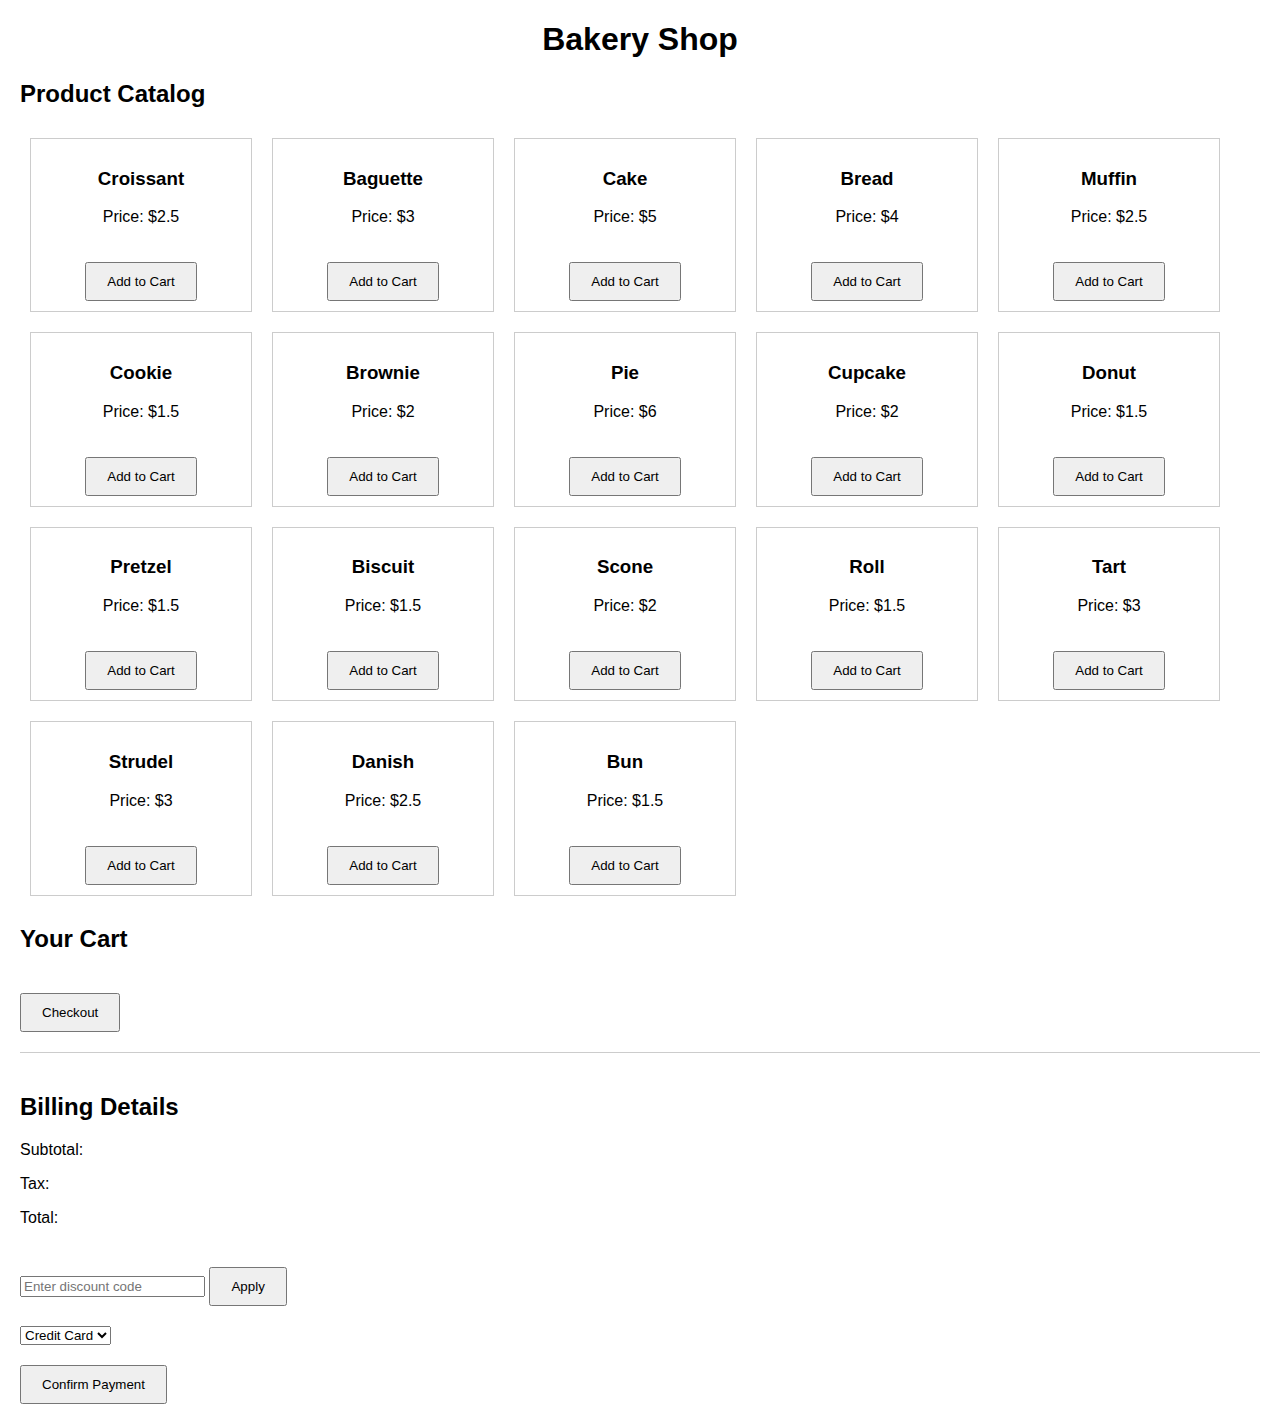
<file: index.html>
<!DOCTYPE html>
<html lang="en">
<head>
    <meta charset="UTF-8">
    <title>Bakery Shop</title>
    <link rel="stylesheet" href="styles.css">
</head>
<body>

    <header>
        <h1>Bakery Shop</h1>
    </header>

    <section class="product-catalog">
        <h2>Product Catalog</h2>
        <div id="product-list"></div>
    </section>

    <section class="cart">
        <h2>Your Cart</h2>
        <div id="cart-list"></div>
        <button id="checkout-button">Checkout</button>
    </section>

   
<section class="billing">
    <h2>Billing Details</h2>

    <div id="itemized-bill">
        <!-- Itemized bill will go here -->
    </div>

    <div id="total">
        <p>Subtotal: <span id="subtotal"></span></p>
        <p>Tax: <span id="tax"></span></p>
        <p>Total: <span id="final-total"></span></p>
    </div>

    <div id="discount-code">
        <input type="text" id="discount-input" placeholder="Enter discount code">
        <button onclick="applyDiscount()">Apply</button>
    </div>

    <div id="payment-options">
        <select id="payment-method">
            <option value="credit-card">Credit Card</option>
            <option value="debit-card">Debit Card</option>
            <option value="paypal">PayPal</option>
        </select>
    </div>

    <!-- ...existing HTML... -->
<button id="confirm-payment">Confirm Payment</button>

<!-- ...existing HTML... -->

<!-- Add this section for secure payment -->
<section id="secure-payment" style="display:none;">
    <h2>Secure Payment</h2>

    <form id="payment-form">
        <label for="payment-method">Payment Method:</label>
        <select id="payment-method">
            <option value="credit-card">Credit Card</option>
            <option value="debit-card">Debit Card</option>
            <option value="paypal">PayPal</option>
        </select>

        <div id="card-details" style="display:block;">
            <label for="card-number">Card Number:</label>
            <input type="text" id="card-number" placeholder="1234 5678 9012 3456" required>

            <label for="card-expiry">Expiry Date:</label>
            <input type="text" id="card-expiry" placeholder="MM/YY" required>

            <label for="card-cvc">CVC:</label>
            <input type="text" id="card-cvc" placeholder="123" required>
        </div>

        <div id="paypal-details" style="display:none;">
            <label for="paypal-email">PayPal Email:</label>
            <input type="email" id="paypal-email" placeholder="example@example.com" required>
        </div>

        <button type="submit">Make Payment</button>
    </form>
</section>

</section>


    <script src="script.js"></script>
</body>
</html>
</file>
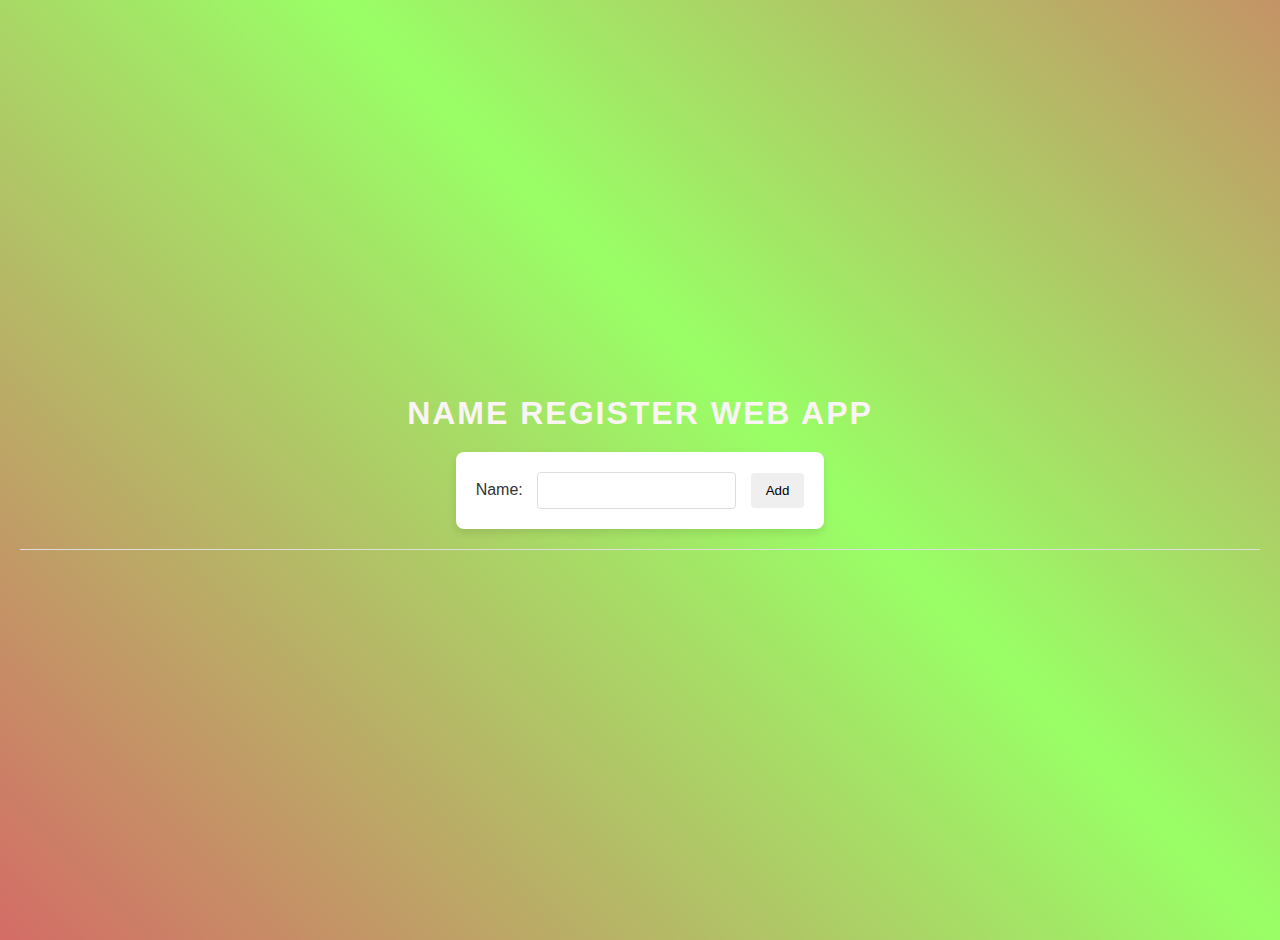
<file: microservice/frontend/index.html>
<!DOCTYPE html>
<html lang="en">

<head>
    <meta charset="UTF-8">
    <meta name="viewport" content="width=device-width, initial-scale=1.0">
    <title>3-Tier App</title>
    <link rel="stylesheet" href="./styles.css">
</head>

<body>

    <h1>Name Register Web App</h1>
    <div>
        <label for="name">Name:</label>
        <input type="text" id="name">
        <button onclick="addName()">Add</button>
    </div>
    <ul id="namesList">
        <script>
            fetch('http://127.0.0.1:8007/get_names')
                .then(response => response.json())
                .then(names => {
                    let list = document.getElementById('namesList');
                    console.log(list);
                    list.innerHTML = ''; // Clear existing names
                    names.forEach(name => {
                        let item = document.createElement('li');
                        item.textContent = name[1];
                        item.dataset.id = name[0];

                        let btns = document.createElement('div');

                        let updateBtn = document.createElement('button');
                        updateBtn.textContent = "Update";
                        updateBtn.onclick = function () { updateName(name[0]); };

                        let deleteBtn = document.createElement('button');
                        deleteBtn.textContent = "Delete";
                        deleteBtn.onclick = function () { deleteName(name[0]); };

                        item.appendChild(updateBtn);
                        item.appendChild(deleteBtn);
                        list.appendChild(item);
                    });

                });
        </script>
    </ul>

    <script src="./scripts.js"></script>
</body>

</html>
</file>
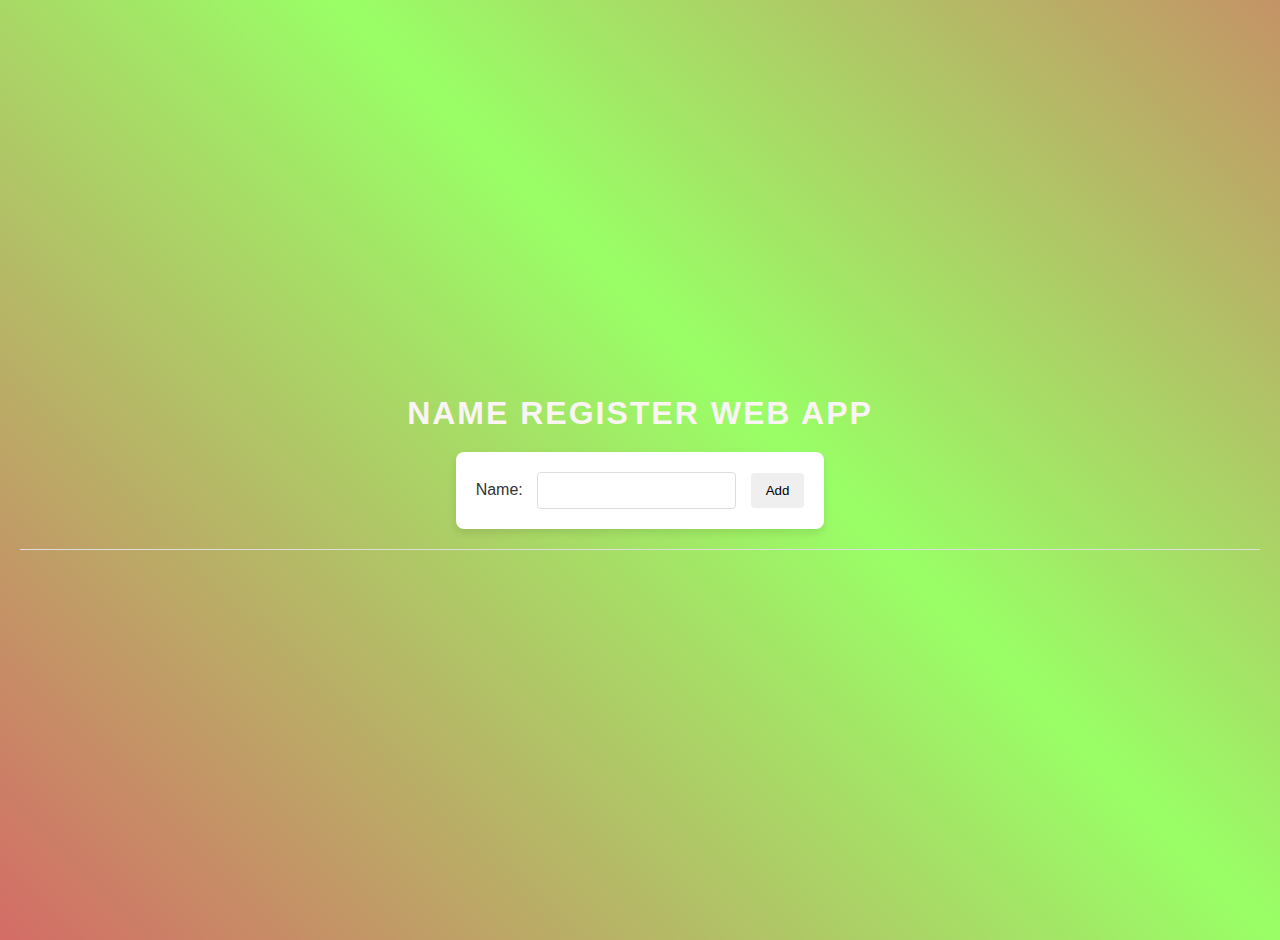
<file: monolith/templates/index.html>
<!DOCTYPE html>
<html lang="en">

<head>
    <meta charset="UTF-8">
    <meta name="viewport" content="width=device-width, initial-scale=1.0">
    <title>3-Tier App</title>
    <link rel="stylesheet" href="../static/styles.css">
</head>

<body>

    <h1>Name Register Web App</h1>
    <div>
        <label for="name">Name:</label>
        <input type="text" id="name">
        <button onclick="addName()">Add</button>
    </div>
    <ul id="namesList"></ul>

    <script src="../static/scripts.js"></script>
</body>

</html>
</file>
<file: styles.css>
body {
    font-family: Arial, sans-serif;
    margin: 20px;
}

header {
    text-align: center;
}

.product-item {
    border: 1px solid #ccc;
    padding: 10px;
    margin: 10px;
    display: inline-block;
    width: 200px;
    text-align: center;
}

.cart-item {
    margin: 5px 0;
}

.billing {
    margin-top: 20px;
    border-top: 1px solid #ccc;
    padding-top: 20px;
}

/* ...existing CSS... */

/* Add these styles for the payment form */
#payment-form label,
#payment-form input {
    display: block;
    margin-top: 10px;
}


#total, #discount-code, #payment-options {
    margin-top: 20px;
}


button {
    padding: 10px 20px;
    margin-top: 20px;
}
</file>
<file: microservice/frontend/styles.css>
/* Dynamic Gradient Background Animation */
@keyframes gradientBackground {
    0% {
        background-position: 0% 50%;
    }
    50% {
        background-position: 100% 50%;
    }
    100% {
        background-position: 0% 50%;
    }
}

/* General Styles */
body {
    font-family: 'Arial', sans-serif;
    background-color: #f4f4f4;
    color: #333;
    display: flex;
    flex-direction: column;
    align-items: center;
    justify-content: center;
    height: 100vh;
    margin: 0;
    padding: 20px;
    background-size: 200% 200%;
    background-image: linear-gradient(45deg, #f06, #9f6, #f06);
    animation: gradientBackground 15s ease infinite;
}

h1 {
    color: #faf4f4;
    margin-bottom: 20px;
    font-size: 2em;
    text-transform: uppercase;
    letter-spacing: 2px;
}

/* Main container */
div {
    background: #fff;
    padding: 20px;
    border-radius: 8px;
    box-shadow: 0 4px 8px rgba(0, 0, 0, 0.1);
    width: auto;
    max-width: 500px;
    margin: 0 auto;
}

label {
    margin-right: 10px;
}

input[type="text"] {
    padding: 10px;
    border: 1px solid #ddd;
    border-radius: 4px;
    margin-right: 10px;
    transition: border 0.3s ease, transform 0.3s ease, box-shadow 0.3s ease;
}

input[type="text"]:focus {
    border-color: #007bff;
    transform: scale(1.02);
    box-shadow: 0 2px 8px rgba(0, 0, 0, 0.1);
}

button {
    padding: 10px 15px;
    border: none;
    border-radius: 4px;
    cursor: pointer;
    transition: background-color 0.3s ease, transform 0.3s ease, box-shadow 0.3s ease;
}

button:hover {
    transform: scale(1.05);
    box-shadow: 0 4px 15px rgba(0, 0, 0, 0.1);
}

/* List Styles */
ul {
    list-style-type: none;
    width: 100%;
    margin-top: 20px;
    padding: 0;
    border-top: 1px solid #ddd;
    max-height: 300px;
    overflow-y: auto;
    scrollbar-width: thin;
    scrollbar-color: #888 #f4f4f4;
}

ul::-webkit-scrollbar {
    width: 8px;
}

ul::-webkit-scrollbar-track {
    background: #f4f4f4;
}

ul::-webkit-scrollbar-thumb {
    background-color: #888;
    border-radius: 4px;
}

ul::-webkit-scrollbar-thumb:hover {
    background-color: #555;
}

li {
    display: flex;
    width: 100%;
    justify-content: space-between;
    align-items: center;
    padding: 12px 15px;
    background-color: #fff;
    border-bottom: 1px solid #ddd;
    transition: background-color 0.3s ease;
    position: relative;
}

li:hover {
    background-color: #f8f8f8;
}

li .button-container {
    position: absolute;
    top: 10px;
    right: 10px;
    display: flex;
    gap: 5px;
}

li button.update {
    background-color: #f0c674;
    color: #fff;
}

li button.update:hover {
    background-color: #e8b464;
}

li button.delete {
    background-color: #e74c3c;
    color: #fff;
}

li button.delete:hover {
    background-color: #d62c1a;
}
</file>
<file: monolith/static/styles.css>
/* Dynamic Gradient Background Animation */
@keyframes gradientBackground {
    0% {
        background-position: 0% 50%;
    }
    50% {
        background-position: 100% 50%;
    }
    100% {
        background-position: 0% 50%;
    }
}

/* General Styles */
body {
    font-family: 'Arial', sans-serif;
    background-color: #f4f4f4;
    color: #333;
    display: flex;
    flex-direction: column;
    align-items: center;
    justify-content: center;
    height: 100vh;
    margin: 0;
    padding: 20px;
    background-size: 200% 200%;
    background-image: linear-gradient(45deg, #f06, #9f6, #f06);
    animation: gradientBackground 15s ease infinite;
}

h1 {
    color: #faf4f4;
    margin-bottom: 20px;
    font-size: 2em;
    text-transform: uppercase;
    letter-spacing: 2px;
}

/* Main container */
div {
    background: #fff;
    padding: 20px;
    border-radius: 8px;
    box-shadow: 0 4px 8px rgba(0, 0, 0, 0.1);
    width: auto;
    max-width: 500px;
    margin: 0 auto;
}

label {
    margin-right: 10px;
}

input[type="text"] {
    padding: 10px;
    border: 1px solid #ddd;
    border-radius: 4px;
    margin-right: 10px;
    transition: border 0.3s ease, transform 0.3s ease, box-shadow 0.3s ease;
}

input[type="text"]:focus {
    border-color: #007bff;
    transform: scale(1.02);
    box-shadow: 0 2px 8px rgba(0, 0, 0, 0.1);
}

button {
    padding: 10px 15px;
    border: none;
    border-radius: 4px;
    cursor: pointer;
    transition: background-color 0.3s ease, transform 0.3s ease, box-shadow 0.3s ease;
}

button:hover {
    transform: scale(1.05);
    box-shadow: 0 4px 15px rgba(0, 0, 0, 0.1);
}

/* List Styles */
ul {
    list-style-type: none;
    width: 100%;
    margin-top: 20px;
    padding: 0;
    border-top: 1px solid #ddd;
    max-height: 300px;
    overflow-y: auto;
    scrollbar-width: thin;
    scrollbar-color: #888 #f4f4f4;
}

ul::-webkit-scrollbar {
    width: 8px;
}

ul::-webkit-scrollbar-track {
    background: #f4f4f4;
}

ul::-webkit-scrollbar-thumb {
    background-color: #888;
    border-radius: 4px;
}

ul::-webkit-scrollbar-thumb:hover {
    background-color: #555;
}

li {
    display: flex;
    width: 100%;
    justify-content: space-between;
    align-items: center;
    padding: 12px 15px;
    background-color: #fff;
    border-bottom: 1px solid #ddd;
    transition: background-color 0.3s ease;
    position: relative;
}

li:hover {
    background-color: #f8f8f8;
}

li .button-container {
    position: absolute;
    top: 10px;
    right: 10px;
    display: flex;
    gap: 5px;
}

li button.update {
    background-color: #f0c674;
    color: #fff;
}

li button.update:hover {
    background-color: #e8b464;
}

li button.delete {
    background-color: #e74c3c;
    color: #fff;
}

li button.delete:hover {
    background-color: #d62c1a;
}
</file>
